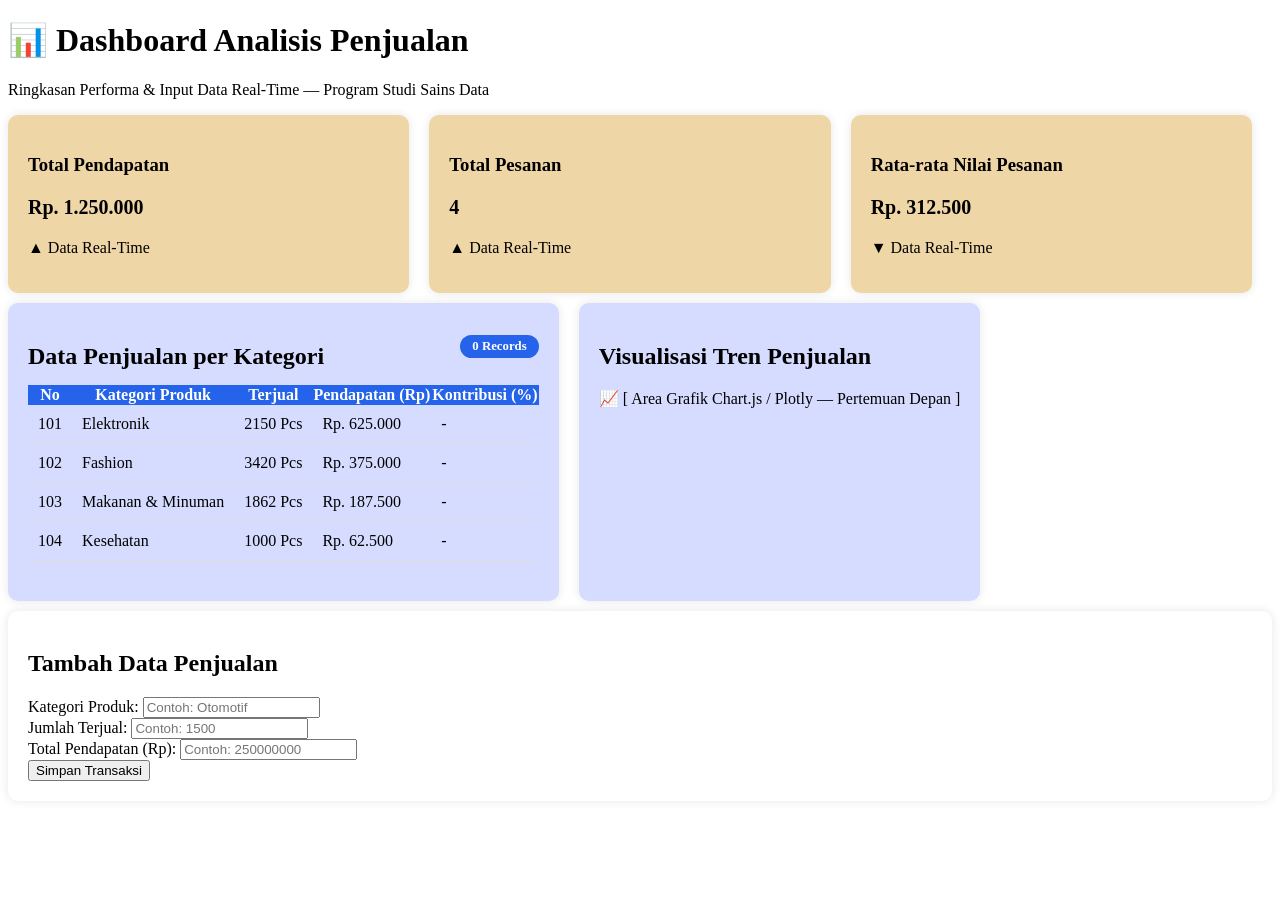
<file: practices/week-06/index.html>
<!DOCTYPE html>
<html lang="id">

<head>
    <meta charset="UTF-8">
    <meta name="viewport" content="width=device-width, initial-scale=1.0">
    <title>Dashboard Analisis Penjualan — JS Data Engine</title>
    <link rel="stylesheet" href="style.css">
</head>

<body>

    <div class="dashboard-wrapper">

        <!-- HEADER -->
        <header id="main-header">
            <h1 id="judul-dashboard">📊 Dashboard Analisis Penjualan</h1>
            <p class="subtitle" id="sub-judul">Ringkasan Performa &amp; Input Data Real-Time — Program Studi Sains Data
            </p>
        </header>

        <!-- KARTU KPI METRICS -->
        <section class="metrics-section mt-10">
            <div class="metric-card" id="card-pendapatan">
                <h3>Total Pendapatan</h3>
                <p class="metric-value" id="kpi-pendapatan">Rp 0</p>
                <p class="metric-change positive" id="change-pendapatan">▲ Data Real-Time</p>
            </div>
            <div class="metric-card" id="card-pesanan">
                <h3>Total Pesanan</h3>
                <p class="metric-value" id="kpi-pesanan">0</p>
                <p class="metric-change positive">▲ Data Real-Time</p>
            </div>
            <div class="metric-card" id="card-rata-rata">
                <h3>Rata-rata Nilai Pesanan</h3>
                <p class="metric-value" id="kpi-rata-rata">Rp 0</p>
                <p class="metric-change negative">▼ Data Real-Time</p>
            </div>
        </section>

        <!-- TABEL DATA & CHART PLACEHOLDER -->
        <main class="main-content mt-10">
            <section class="card-box">
                <div class="table-header-flex">
                    <h2>Data Penjualan per Kategori</h2>
                    <span id="total-record-badge" class="badge-info">0 Records</span>
                </div>
                <table class="data-table">
                    <thead>
                        <tr>
                            <th>No</th>
                            <th>Kategori Produk</th>
                            <th>Terjual</th>
                            <th>Pendapatan (Rp)</th>
                            <th>Kontribusi (%)</th>
                        </tr>
                    </thead>
                    <!-- ELEMEN TBODY DIKOSONGKAN -->
                    <tbody id="tabel-body"></tbody>
                </table>
            </section>

            <section class="card-box">
                <h2>Visualisasi Tren Penjualan</h2>
                <div class="chart-placeholder" id="area-chart">
                    📈 [ Area Grafik Chart.js / Plotly — Pertemuan Depan ]
                </div>
            </section>
        </main>

        <!-- SIDEBAR FORM INPUT -->
        <aside class="sidebar-content mt-10">
            <section class="card-box">
                <h2>Tambah Data Penjualan</h2>
                <form id="form-penjualan">
                    <div class="form-group">
                        <label for="kategori">Kategori Produk:</label>
                        <input type="text" id="kategori" placeholder="Contoh: Otomotif">
                    </div>
                    <div class="form-group">
                        <label for="jumlah">Jumlah Terjual:</label>
                        <input type="number" id="jumlah" placeholder="Contoh: 1500">
                    </div>
                    <div class="form-group">
                        <label for="pendapatan">Total Pendapatan (Rp):</label>
                        <input type="number" id="pendapatan" placeholder="Contoh: 250000000">
                    </div>
                    <button type="submit" class="btn-primary">Simpan Transaksi</button>
                </form>
            </section>
        </aside>

    </div>

    <!-- SCRIPT JAVASCRIPT -->
    <script src="script.js"></script>
</body>

</html>
</file>
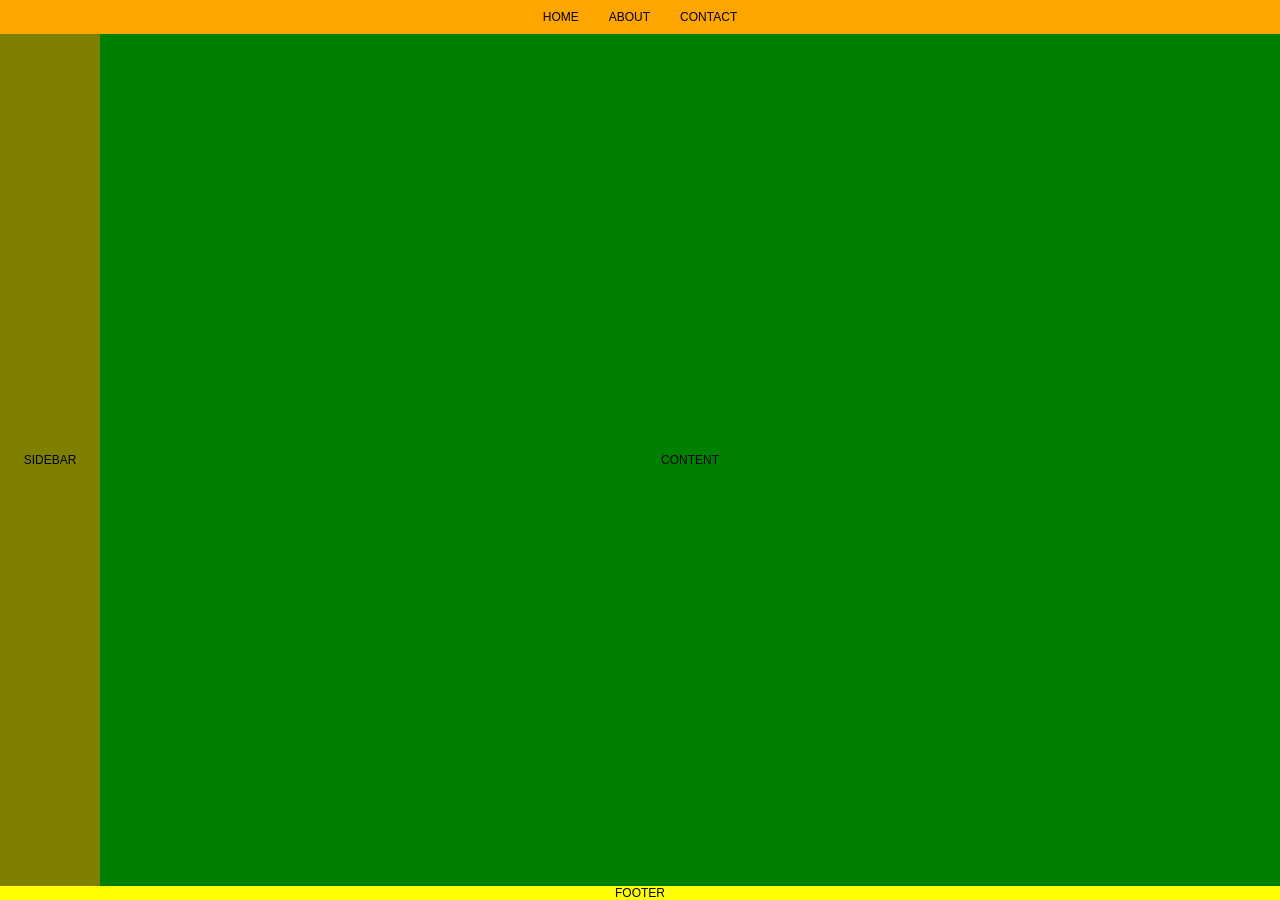
<file: practices/3B/grid/index.html>
<!DOCTYPE html>
<html lang="en">

<head>
    <meta charset="UTF-8">
    <meta http-equiv="X-UA-Compatible" content="IE=edge">
    <meta name="viewport" content="width=device-width, initial-scale=1.0">
    <title>Document</title>
    <link rel="stylesheet" href="style.css">
</head>

<body>
    <div class="container">
        <div class="header">
                <ul>
                    <li>HOME</li>
                    <li>ABOUT</li>
                    <li>CONTACT</li>
                </ul>
        </div>
        <div class="sidebar">SIDEBAR</div>
        <div class="content">CONTENT</div>
        <div class="footer">FOOTER</div>
    </div>
</body>

</html>
</file>
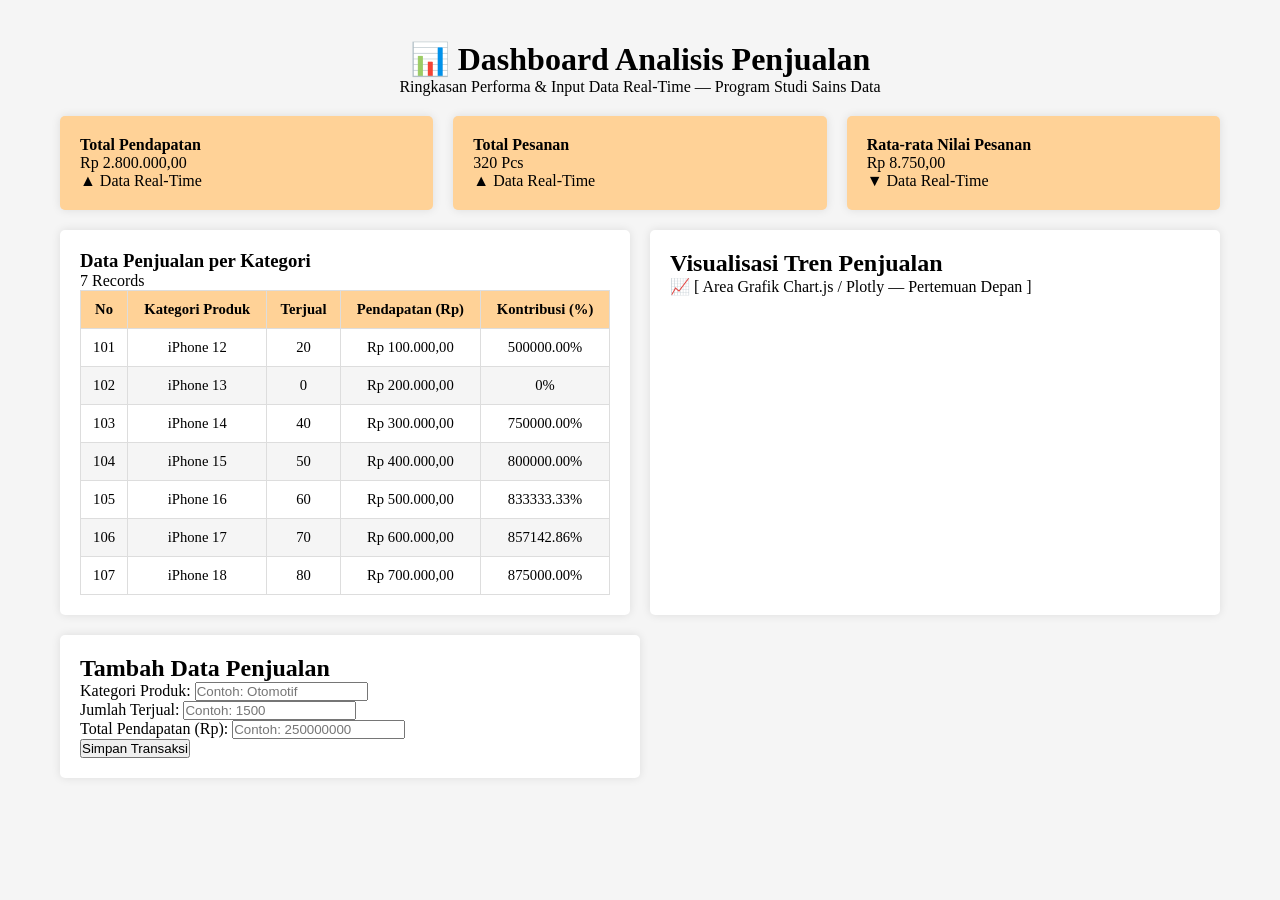
<file: practices/3B/js_basic/index.html>
<!DOCTYPE html>
<html lang="en">

<head>
    <meta charset="UTF-8">
    <meta name="viewport" content="width=device-width, initial-scale=1.0">
    <title>Belajar JS Dasar</title>
    <link rel="stylesheet" href="style.css">
</head>

<body>
    <!DOCTYPE html>
    <html lang="id">

    <head>
        <meta charset="UTF-8">
        <meta name="viewport" content="width=device-width, initial-scale=1.0">
        <title>Dashboard Analisis Penjualan — JS Data Engine</title>
        <link rel="stylesheet" href="style.css">
    </head>

    <body>

        <div class="dashboard-wrapper">

            <!-- HEADER -->
            <header id="main-header">
                <h1 id="judul-dashboard">📊 Dashboard Analisis Penjualan</h1>
                <p class="subtitle" id="sub-judul">Ringkasan Performa &amp; Input Data Real-Time — Program Studi Sains
                    Data</p>
            </header>

            <!-- KARTU KPI METRICS -->
            <section class="metrics-section">
                <div class="metric-card" id="card-pendapatan">
                    <h4>Total Pendapatan</h4>
                    <p class="metric-value" id="kpi-pendapatan">Rp 0</p>
                    <p class="metric-change positive" id="change-pendapatan">▲ Data Real-Time</p>
                </div>
                <div class="metric-card" id="card-pesanan">
                    <h4>Total Pesanan</h4>
                    <p class="metric-value" id="kpi-pesanan">0</p>
                    <p class="metric-change positive">▲ Data Real-Time</p>
                </div>
                <div class="metric-card" id="card-rata-rata">
                    <h4>Rata-rata Nilai Pesanan</h4>
                    <p class="metric-value" id="kpi-rata-rata">Rp 0</p>
                    <p class="metric-change negative">▼ Data Real-Time</p>
                </div>
            </section>

            <!-- TABEL DATA & CHART PLACEHOLDER -->
            <main class="main-content">
                <section class="card-box">
                    <div class="table-header-flex">
                        <h3>Data Penjualan per Kategori</h3>
                        <span id="total-record-badge" class="badge-info">0 Records</span>
                    </div>
                    <table class="data-table">
                        <thead>
                            <tr>
                                <th>No</th>
                                <th>Kategori Produk</th>
                                <th>Terjual</th>
                                <th>Pendapatan (Rp)</th>
                                <th>Kontribusi (%)</th>
                            </tr>
                        </thead>
                        <!-- ELEMEN TBODY DIKOSONGKAN -->
                        <tbody id="tabel-body"></tbody>
                    </table>
                </section>

                <section class="card-box">
                    <h2>Visualisasi Tren Penjualan</h2>
                    <div class="chart-placeholder" id="area-chart">
                        📈 [ Area Grafik Chart.js / Plotly — Pertemuan Depan ]
                    </div>
                </section>
            </main>

            <!-- SIDEBAR FORM INPUT -->
            <aside class="sidebar-content">
                <section class="card-box">
                    <h2>Tambah Data Penjualan</h2>
                    <form id="form-penjualan">
                        <div class="form-group">
                            <label for="kategori">Kategori Produk:</label>
                            <input type="text" id="kategori" placeholder="Contoh: Otomotif">
                        </div>
                        <div class="form-group">
                            <label for="jumlah">Jumlah Terjual:</label>
                            <input type="number" id="jumlah" placeholder="Contoh: 1500">
                        </div>
                        <div class="form-group">
                            <label for="pendapatan">Total Pendapatan (Rp):</label>
                            <input type="number" id="pendapatan" placeholder="Contoh: 250000000">
                        </div>
                        <button type="submit" class="btn-primary">Simpan Transaksi</button>
                    </form>
                </section>
            </aside>

        </div>

        <!-- SCRIPT JAVASCRIPT -->
        <script src="script.js"></script>
    </body>

    </html>


    <script type="text/javascript" src="script.js"></script>

</body>

</html>
</file>
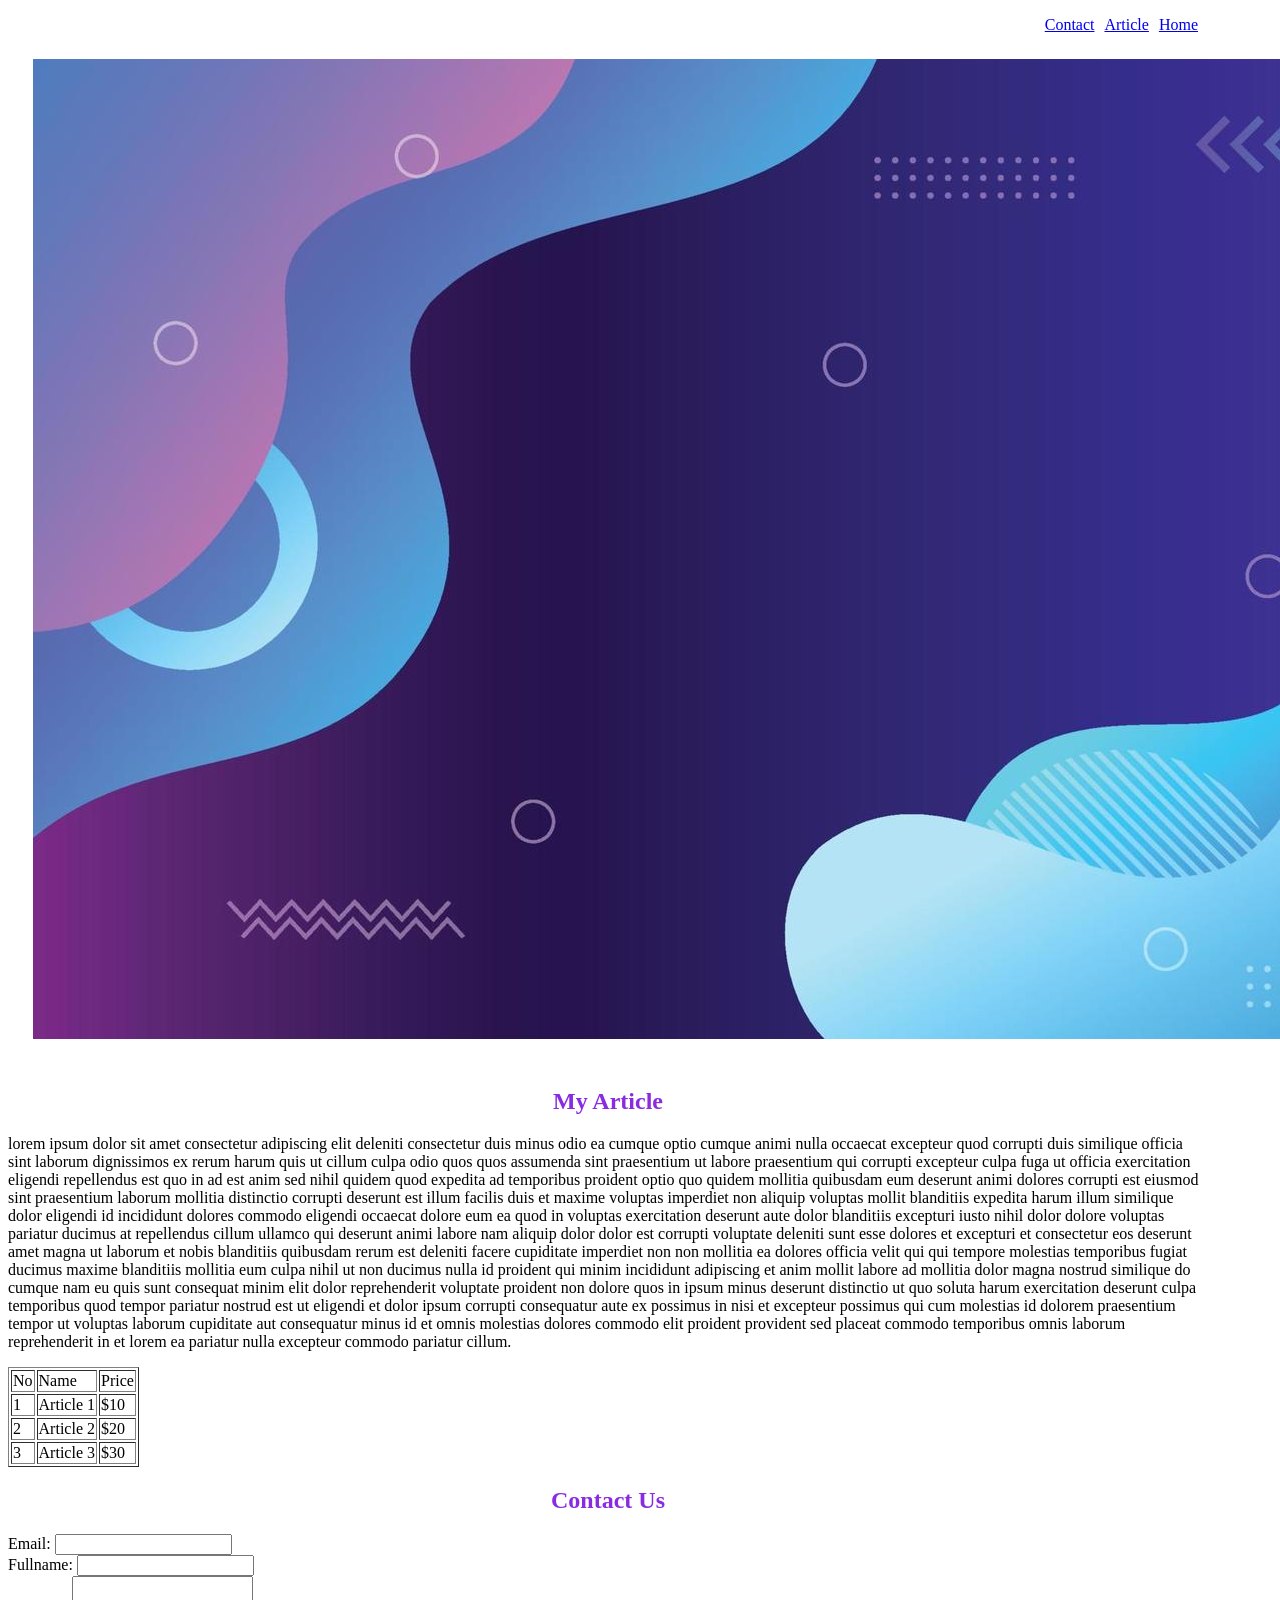
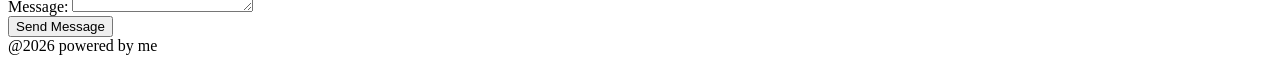
<file: practices/week-02/project/index.html>
<!DOCTYPE html>

<html>

<head>
    <title>Judul Website</title>
    <!-- meta: SEO -->

    <!-- STYLE / CSS -->
    <link rel="stylesheet" href="style.css">
</head>

<body>
    <nav class="navbar">
        <ul>
            <li>
                <a href="index.html">Home</a>
            </li>
            <li>
                <a href="#article"> Article </a>
            </li>
            <li>
                <a href="#contact">Contact</a>
            </li>
        </ul>
    </nav>
    <section class="hero" style="margin:auto">
        <img src="hero.png" style="width: 6; padding: 25px;" />
    </section>
    <section class="content">
        <h1>My Article</h1>
        <p>
            lorem ipsum dolor sit amet consectetur adipiscing elit deleniti consectetur duis minus odio ea cumque optio
            cumque animi nulla occaecat excepteur quod corrupti duis similique officia sint laborum dignissimos ex rerum
            harum quis ut cillum culpa odio quos quos assumenda sint praesentium ut labore praesentium qui corrupti
            excepteur culpa fuga ut officia exercitation eligendi repellendus est quo in ad est anim sed nihil quidem
            quod expedita ad temporibus proident optio quo quidem mollitia quibusdam eum deserunt animi dolores corrupti
            est eiusmod sint praesentium laborum mollitia distinctio corrupti deserunt est illum facilis duis et maxime
            voluptas imperdiet non aliquip voluptas mollit blanditiis expedita harum illum similique dolor eligendi id
            incididunt dolores commodo eligendi occaecat dolore eum ea quod in voluptas exercitation deserunt aute dolor
            blanditiis excepturi iusto nihil dolor dolore voluptas pariatur ducimus at repellendus cillum ullamco qui
            deserunt animi labore nam aliquip dolor dolor est corrupti voluptate deleniti sunt esse dolores et excepturi
            et consectetur eos deserunt amet magna ut laborum et nobis blanditiis quibusdam rerum est deleniti facere
            cupiditate imperdiet non non mollitia ea dolores officia velit qui qui tempore molestias temporibus fugiat
            ducimus maxime blanditiis mollitia eum culpa nihil ut non ducimus nulla id proident qui minim incididunt
            adipiscing et anim mollit labore ad mollitia dolor magna nostrud similique do cumque nam eu quis sunt
            consequat minim elit dolor reprehenderit voluptate proident non dolore quos in ipsum minus deserunt
            distinctio ut quo soluta harum exercitation deserunt culpa temporibus quod tempor pariatur nostrud est ut
            eligendi et dolor ipsum corrupti consequatur aute ex possimus in nisi et excepteur possimus qui cum
            molestias id dolorem praesentium tempor ut voluptas laborum cupiditate aut consequatur minus id et omnis
            molestias dolores commodo elit proident provident sed placeat commodo temporibus omnis laborum reprehenderit
            in et lorem ea pariatur nulla excepteur commodo pariatur cillum.
        </p>
    </section>
    <section class="pricing">
        <table border="1">
            <thead>
                <tr>
                    <td>No</td>
                    <td>Name</td>
                    <td>Price</td>
                </tr>
            </thead>
            <tbody>
                <tr>
                    <td>1</td>
                    <td>Article 1</td>
                    <td>$10</td>
                </tr>
                <tr>
                    <td>2</td>
                    <td>Article 2</td>
                    <td>$20</td>
                </tr>
                <tr>
                    <td>3</td>
                    <td>Article 3</td>
                    <td>$30</td>
                </tr>
            </tbody>
        </table>

    </section>
    <section class="contact-us">
        <h1>Contact Us</h1>
        <form action="" method="POST">
            <label> Email:</label>
            <input type="email" name="email" required />
            <br />
            <label>Fullname:</label>
            <input type="text" name="fullname" required />
            <br />
            <label>Message:</label>
            <textarea name="message"></textarea>
            <br />
            <button type="submit">Send Message</button>
        </form>
    </section>
    <footer>
        @2026 powered by me
    </footer>
</body>

</html>
</file>
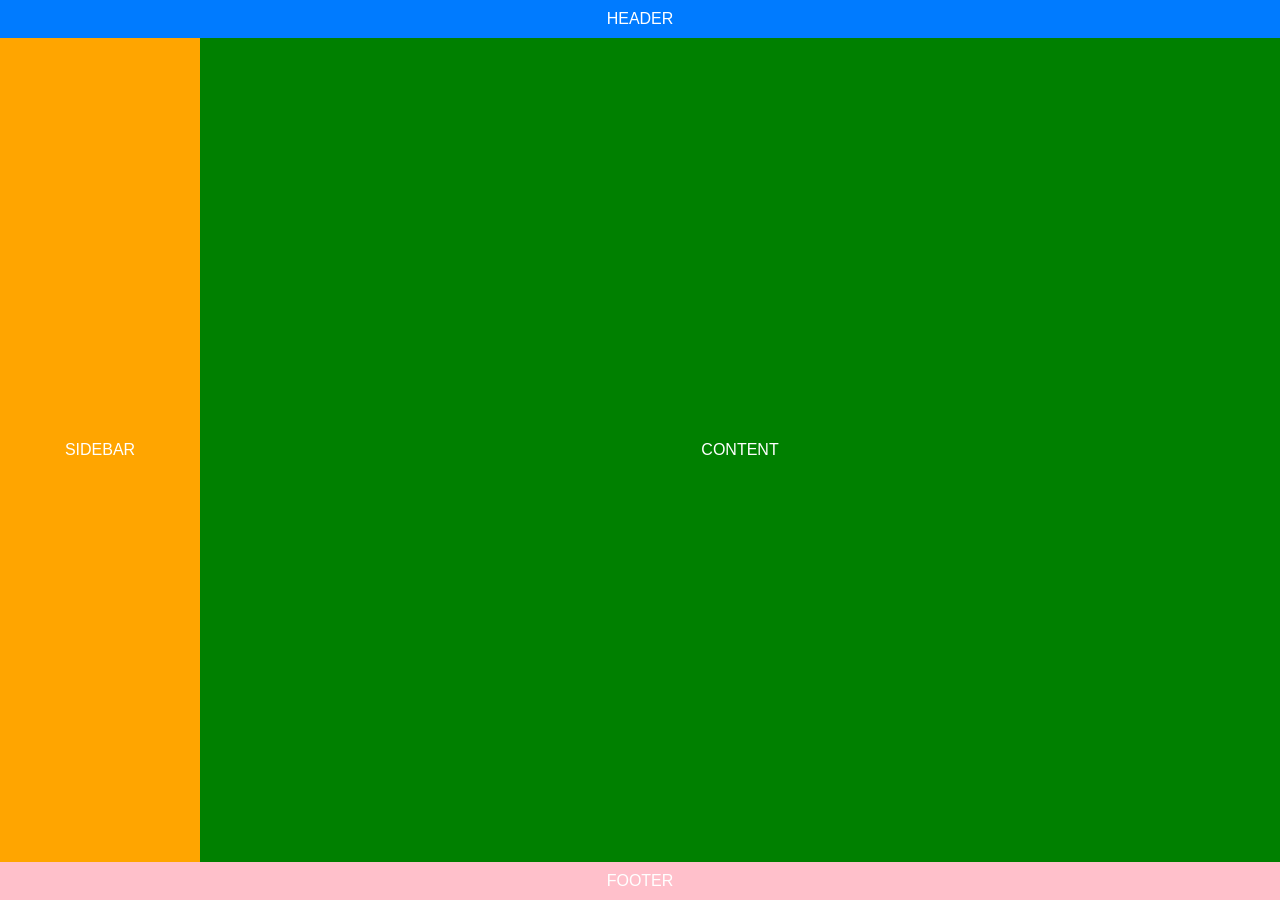
<file: practices/week-05/belajar-grid.html>
<html>

<head>
    <title> Belajar GRID </title>
    <link rel="stylesheet" href="style.css">
</head>

<body>
    <div class="container">
        <div class="header">HEADER</div>
        <div class="sidebar">SIDEBAR</div>
        <div class="content">CONTENT</div>
        <div class="footer">FOOTER</div>
    </div>
</body>

</html>
</file>
<file: practices/week-06/style.css>
/* ============================================================
   STYLING MANIPULASI DOM & INTERAKSI (P6)
   ============================================================ */
.table-header-flex {
    display: flex;
    justify-content: space-between;
    align-items: center;
    margin-bottom: 15px;
}

.table-header-flex h2 {
    margin-bottom: 0;
}

.badge-info {
    background-color: #2563eb;
    color: #ffffff;
    padding: 4px 12px;
    border-radius: 12px;
    font-size: 0.8rem;
    font-weight: bold;
}

.metric-card.highlight {
    background-color: #f0fdf4;
    border-left-color: #22c55e;
    transition: all 0.3s ease;
}

.row-top-performer {
    background-color: #f0f9ff !important;
    font-weight: 600;
}

.metrics-section {
    display: flex;
    justify-content: space-between;
}

.metrics-section .metric-card {
    flex: 1;
    margin-right: 20px;
    padding: 20px;
    border-radius: 10px;
    box-shadow: 0 0 10px rgba(0, 0, 0, 0.1);
    transition: all 0.3s ease;
    background-color: rgb(239, 214, 167);
}

.data-table{
    width: 100%;
    border-collapse: collapse;
    margin-bottom: 20px;
    border-radius: 5cm;
}

.data-table thead tr {
    background-color: #2563eb;
}

.data-table thead th {
    color: #ffffff;
}

.data-table tbody tr {
    border-bottom: 1px solid #dddddd;
}

.data-table tbody td {
    padding: 10px;
}

.mt-10 {
    margin-top: 10px;
}

.card-box{
    padding: 20px;
    border-radius: 10px;
    box-shadow: 0 0 10px rgba(0, 0, 0, 0.1);

}

.main-content{
    display: flex;
    gap: 20px;
   
}

.main-content section{
    background-color: rgb(213, 220, 255);
}

.metric-value{
    font-size: 20px;
    font-weight: bold;
}
</file>
<file: practices/3B/grid/style.css>
* {
    margin: 0;
    padding: 0;
    box-sizing: border-box;
    font-size: 12px;
    font-family: Arial, Helvetica, sans-serif;
}

.container {
    min-height: 100vh;
    display: grid;
    grid-template-columns: 100px 1fr;
    grid-template-rows: auto 1fr auto;
    grid-template-areas:
        "header header"
        "sidebar content"
        "footer footer";
}

.container div {
    display: flex;
    justify-content: center;
    align-items: center;
}

.header {
    grid-area: header;
    background-color: orange;
}

.header ul {
    display: flex;
    flex-direction: row;
    list-style: none;
    gap: 10px;
}

.header li {
    padding: 10px;
}

.header li:hover {
    background-color: red;
}

.sidebar {
    grid-area: sidebar;
    background-color: olive;
}

.content {
    grid-area: content;
    background-color: green;
}

.footer {
    grid-area: footer;
    background-color: yellow;
}
</file>
<file: practices/3B/js_basic/style.css>
* {
    margin: 0;
    padding: 0;
    box-sizing: border-box;
}

body {
    background-color: #f5f5f5;
}

#main-header {
    text-align: center;
    padding: 20px;
}

.dashboard-wrapper {
    max-width: 1200px;
    margin: 0 auto;
    padding: 20px;
}

.metrics-section {
    display: flex;
    justify-content: space-between;
    align-items: start;
    margin-bottom: 20px;
    gap: 20px;
}

.metric-card {
    width: calc(100% / 3);
    padding: 20px;
    border-radius: 5px;
    background-color: #ffd297;
    box-shadow: 0 0 10px rgba(0, 0, 0, 0.1);
    transition: all 0.3s ease-in-out;
}

.main-content {
    justify-content: space-between;
    display: flex;
    gap: 20px;
    margin-bottom: 20px;
}

.card-box {
    width: calc(100% / 2);
    padding: 20px;
    border-radius: 5px;
    background-color: #fff;
    box-shadow: 0 0 10px rgba(0, 0, 0, 0.1);
    transition: all 0.3s ease-in-out;
}

.card-box:hover {
    box-shadow: 0 0 20px rgba(0, 0, 0, 0.2);
}

.data-table {

    width: 100%;
    border-collapse: collapse;


}

.data-table thead tr {
    background-color: #ffd297;
}

.data-table th,
.data-table td {
    padding: 10px;
    text-align: center;
    font-size: 11pt;
    border: 1px solid #ddd;
}

.data-table tbody tr:nth-child(even) {
    background-color: #f5f5f5;
}
</file>
<file: practices/week-02/project/style.css>
body {
       max-width: 1200px;
   }

   h1 {
       text-align: center;
       color: blueviolet;
   }

   ul {
       text-align: center;
   }

   li {
       float: right;
       margin-right: 10px;
       list-style: none;
   }
</file>
<file: practices/week-05/style.css>
body{
    background: #f4f6f9;
    font-family: Arial,Sans-Serif;
    padding: 0;
    margin:0;
}

.container{
  display: grid;
  grid-template-columns: 200px 1fr;
  grid-template-rows: auto 1fr auto;
  grid-template-areas: 
    "header header"
    "sidebar content"
    "footer footer";
    height: 100vh;
    gap: 0px;
}

.header{
    grid-area: header;
    background: #007bff;
    color: #fff;
    padding: 10px;
    display: flex;
    justify-content: center;

}

.sidebar{
    grid-area: sidebar;
    background: orange;
    color: #fff;
    padding: 10px;
    display: flex;
    justify-content: center;
    align-items: center;
}

.content{
    grid-area: content;
    background: green;
    color: #fff;
    padding: 10px;
     display: flex;
    justify-content: center;
    align-items: center;
}

.footer{
    grid-area: footer;
    background: pink;
    color: #fff;
    padding: 10px;
     display: flex;
    justify-content: center;
    align-items: center;
}
</file>
